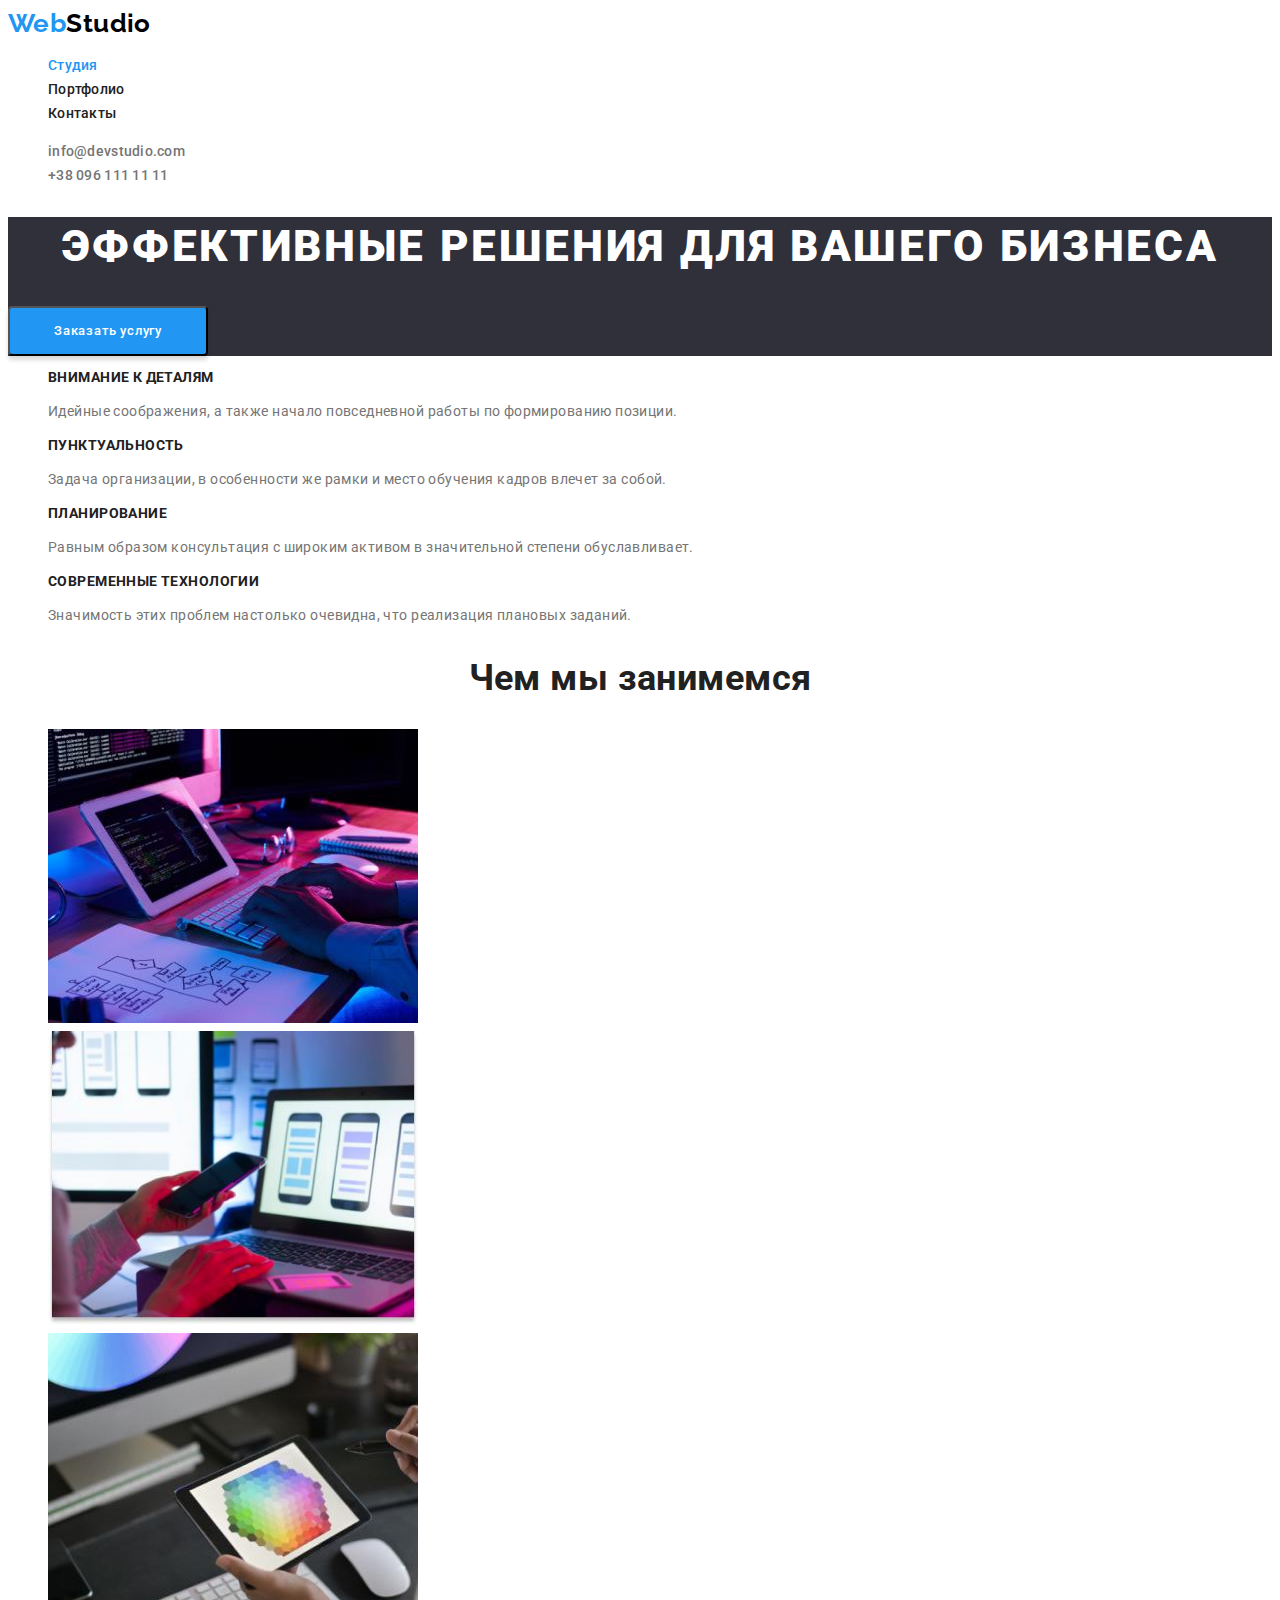
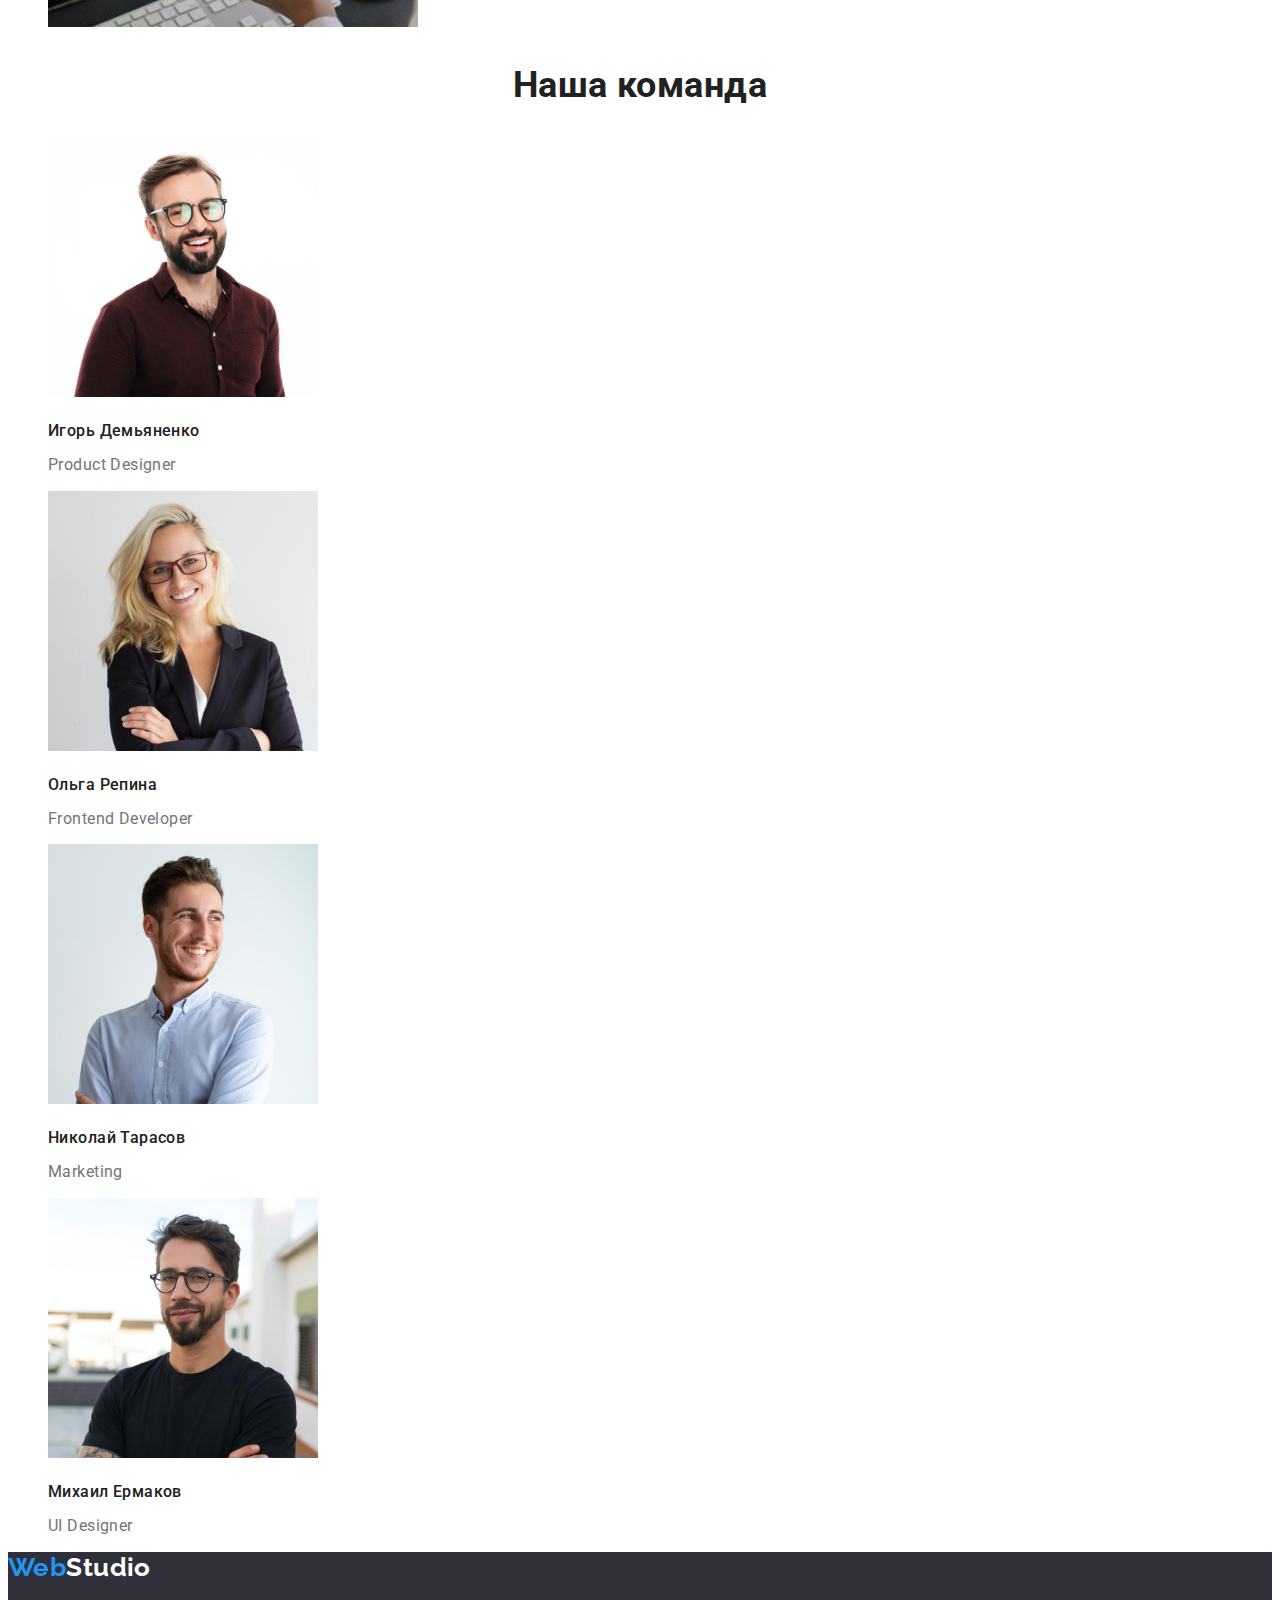
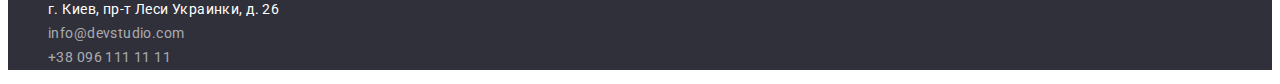
<file: index.html>
<!DOCTYPE html>
<html lang="ru">
<head>
    <title>Studio</title>
    <meta charset="utf-8">
    <meta http-equiv="x-ua-compatible" content="ie=edge">
    <meta name="viewport" content="width=device-width, initial-scale=1.0">
    <link rel="stylesheet"
    href="https://cdnjs.cloudflare.com/ajax/libs/modern-normalize/1.1.0/modern-normalize.min.css"
    integrity="sha512-wpPYUAdjBVSE4KJnH1VR1HeZfpl1ub8YT/NKx4PuQ5NmX2tKuGu6U/JRp5y+Y8XG2tV+wKQpNHVUX03MfMFn9Q=="
    crossorigin="anonymous"
    referrerpolicy="no-referrer" />
    <link
    href="https://fonts.googleapis.com/css2?family=Raleway:wght@700&family=Roboto:wght@400;500;700;900&display=swap"
    rel="stylesheet"
  />
    <link rel="stylesheet" href="./css/styles.css">
    
        
</head>
<body>
    <!-- Header -->
<header>
    <nav class="header">
        <a href="./index.html" class="web link">
          Web<span class="studio">Studio</span>
        </a>

        <ul  class="list">
          <li><a class='nav current link' href="./index.html">Студия</a></li>
          <li><a class='nav link' href="./portfolio.html">Портфолио</a></li>
          <li><a class='nav link' href="">Контакты</a></li>
        </ul>
      </nav>
      <ul class="list">
        <li><a class='nav__adress link' href="mailto:info@devstudio.com">info@devstudio.com</a></li>
        <li><a class='nav__adress link' href="tel:+380961111111">+38 096 111 11 11</a></li>
      </ul>
</header>
<main>
    <!-- Hero -->
<section class="hero">
    <h1 class="hero__bg">ЭФФЕКТИВНЫЕ РЕШЕНИЯ ДЛЯ ВАШЕГО БИЗНЕСА</h1>
    <button type="button" class="hero__button">Заказать услугу</button>
</section>
<!-- Наши преимущества -->
    <section class="section">
        <h2 hidden>Наши преимущества</h2>
       <ul class='feature list'>
           <li>
               <h3 class="feature__title">Внимание к деталям</h3>
               <p class="feature__text">Идейные соображения, а также начало повседневной работы по формированию позиции.</p>
            </li>
           <li>
               <h3 class="feature__title">Пунктуальность</h3>
               <p class="feature__text">Задача организации, в особенности же рамки и место обучения кадров влечет за собой.</p>
            </li>
           <li>
               <h3 class="feature__title">Планирование</h3>
               <p class="feature__text">Равным образом консультация с широким активом в значительной степени обуславливает.</p>
            </li>
           <li>
               <h3 class="feature__title">Современные технологии</h3>
               <p class="feature__text">Значимость этих проблем настолько очевидна, что реализация плановых заданий.</p>
            </li>
       </ul>
    </section>
    <!-- Чем мы занимемся -->
    <section class="section">
        <h2 class="heading">Чем мы занимемся</h2>
        <ul class='list'>
            <li><img src="./images/img_code.jpg" width="370" height="294" alt="ДЕСКТОПНЫЕ ПРИЛОЖЕНИЯ"></li>
            <li><img src="./images/box2.jpg" width="370" height="294" alt="МОБИЛЬНЫЕ ПРИЛОЖЕНИЯ"></li>
            <li><img src="./images/box3.jpg" width="370" height="294" alt="ДИЗАЙНЕРСКИЕ РЕШЕНИЯ"></li>
        </ul>
    </section>
    <!-- Наша команда -->
    <section class="section">
        <h2 class="heading">Наша команда</h2>
        <ul class='team list'>
          <li>
            <img
              src="./images/igor.jpg"
              width="270"
              height="260"
              alt="Игорь Демьяненко"
            />
            <h3 class="team__member">Игорь Демьяненко</h3>
            <p class="team__job">Product Designer</p>
          </li>
          <li>
            <img
              src="./images/olha.jpg"
              width="270"
              height="260"
              alt="Ольга Репина"
            />
            <h3 class="team__member">Ольга Репина</h3>
            <p class="team__job">Frontend Developer</p>
          </li>

          <li>
            <img
              src="./images/nikolay.jpg"
              width="270"
              height="260"
              alt="Николай Тарасов"
            />
            <h3 class="team__member">Николай Тарасов</h3>
            <p class="team__job">Marketing</p>
          </li>
          <li>
            <img
              src="./images/mihail.jpg"
              width="270"
              height="260"
              alt="Михаил Ермаков"
            />
            <h3 class="team__member">Михаил Ермаков</h3>
            <p class="team__job">UI Designer</p>
          </li>
        </ul>
    </section>
</main>
<!-- Footer -->
<footer class="footer">
    <a href="./index.html" class="web link">
      Web<span class="studio-footer">Studio</span>
    </a>
    <address>
      <ul class='list'>
      <li>
        <a class='footer__map normal link' href="https://goo.gl/maps/86em8GoFaQWGxfPu7"
        target="_blank"
        rel="noreferrer noopener"
        >г. Киев, пр-т Леси Украинки, д. 26
        </a>
      </li>
      <li><a class='footer__address normal link' href="mailto:info@devstudio.com">info@devstudio.com</a> </li>
      <li><a class='footer__address normal link' href="tel:+380961111111">+38 096 111 11 11</a></li>
    </ul>
    </address>
  </footer>
</body>
</html>
</file>
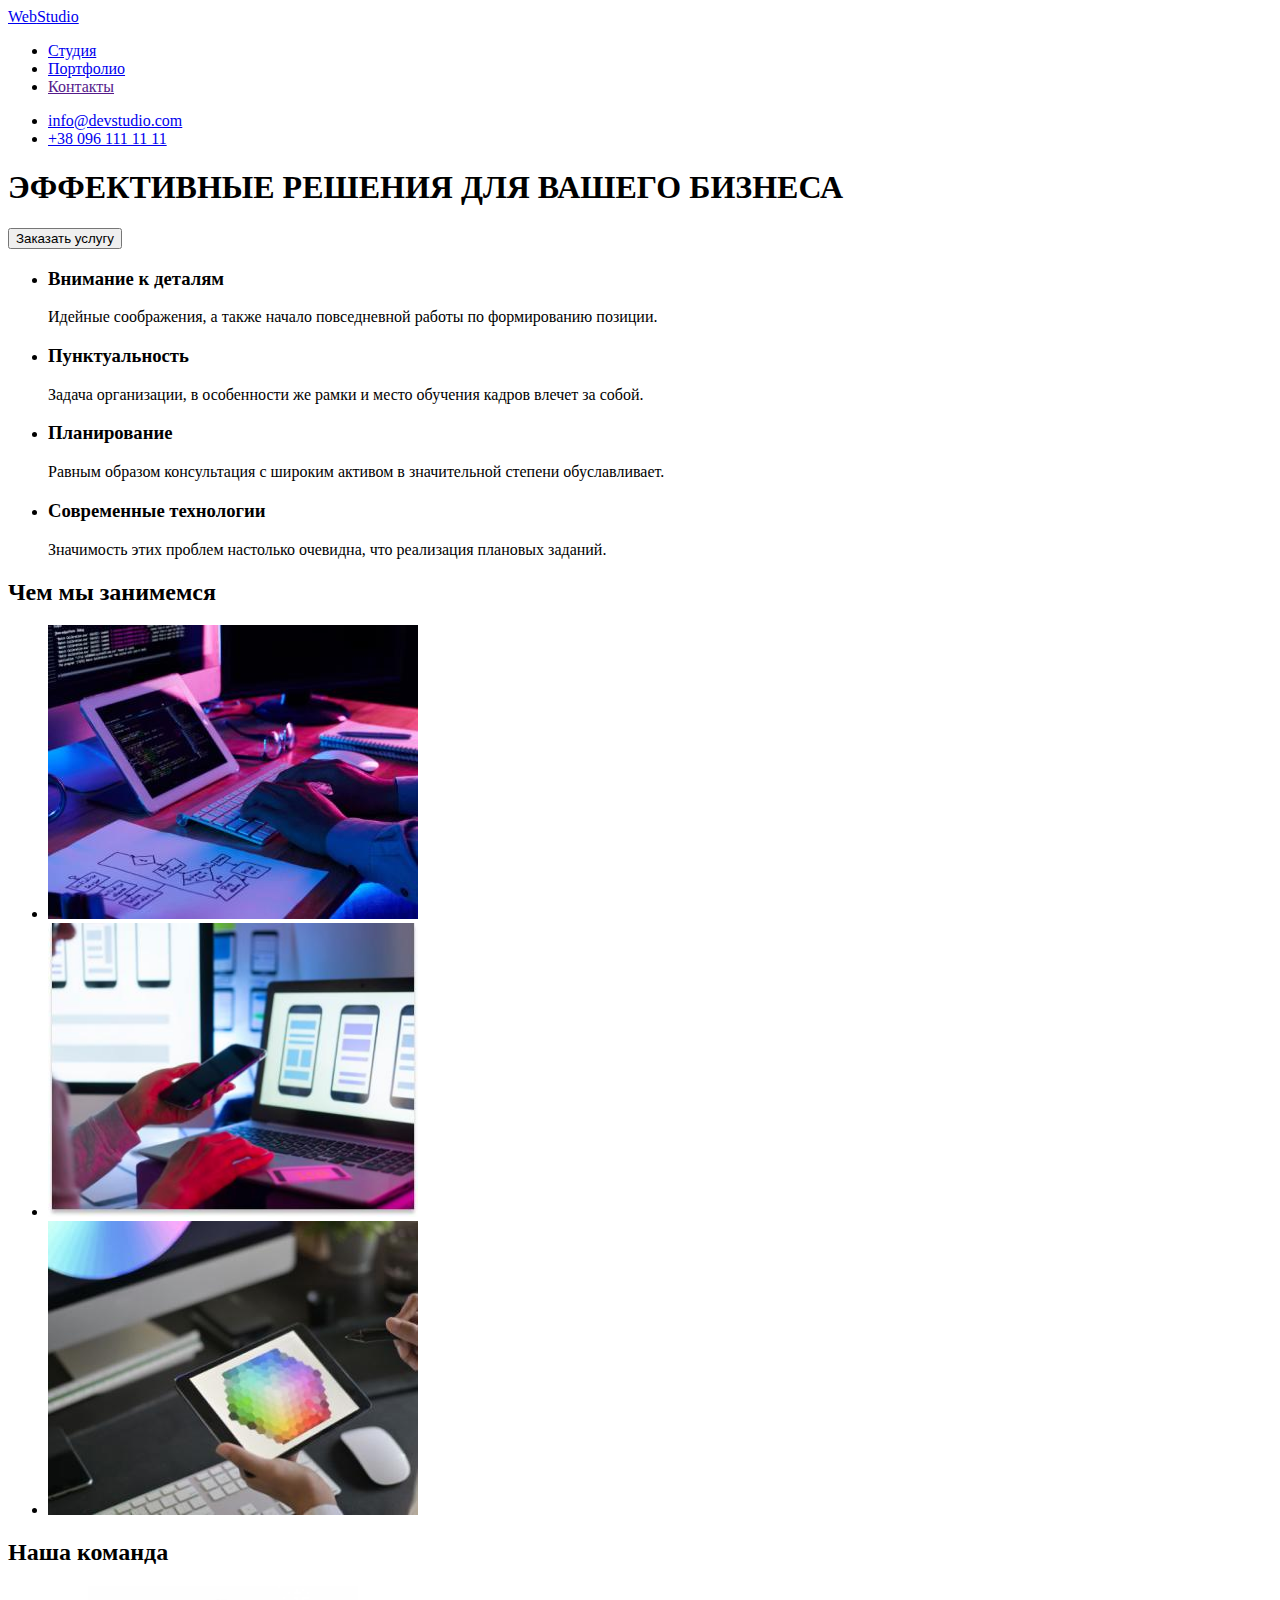
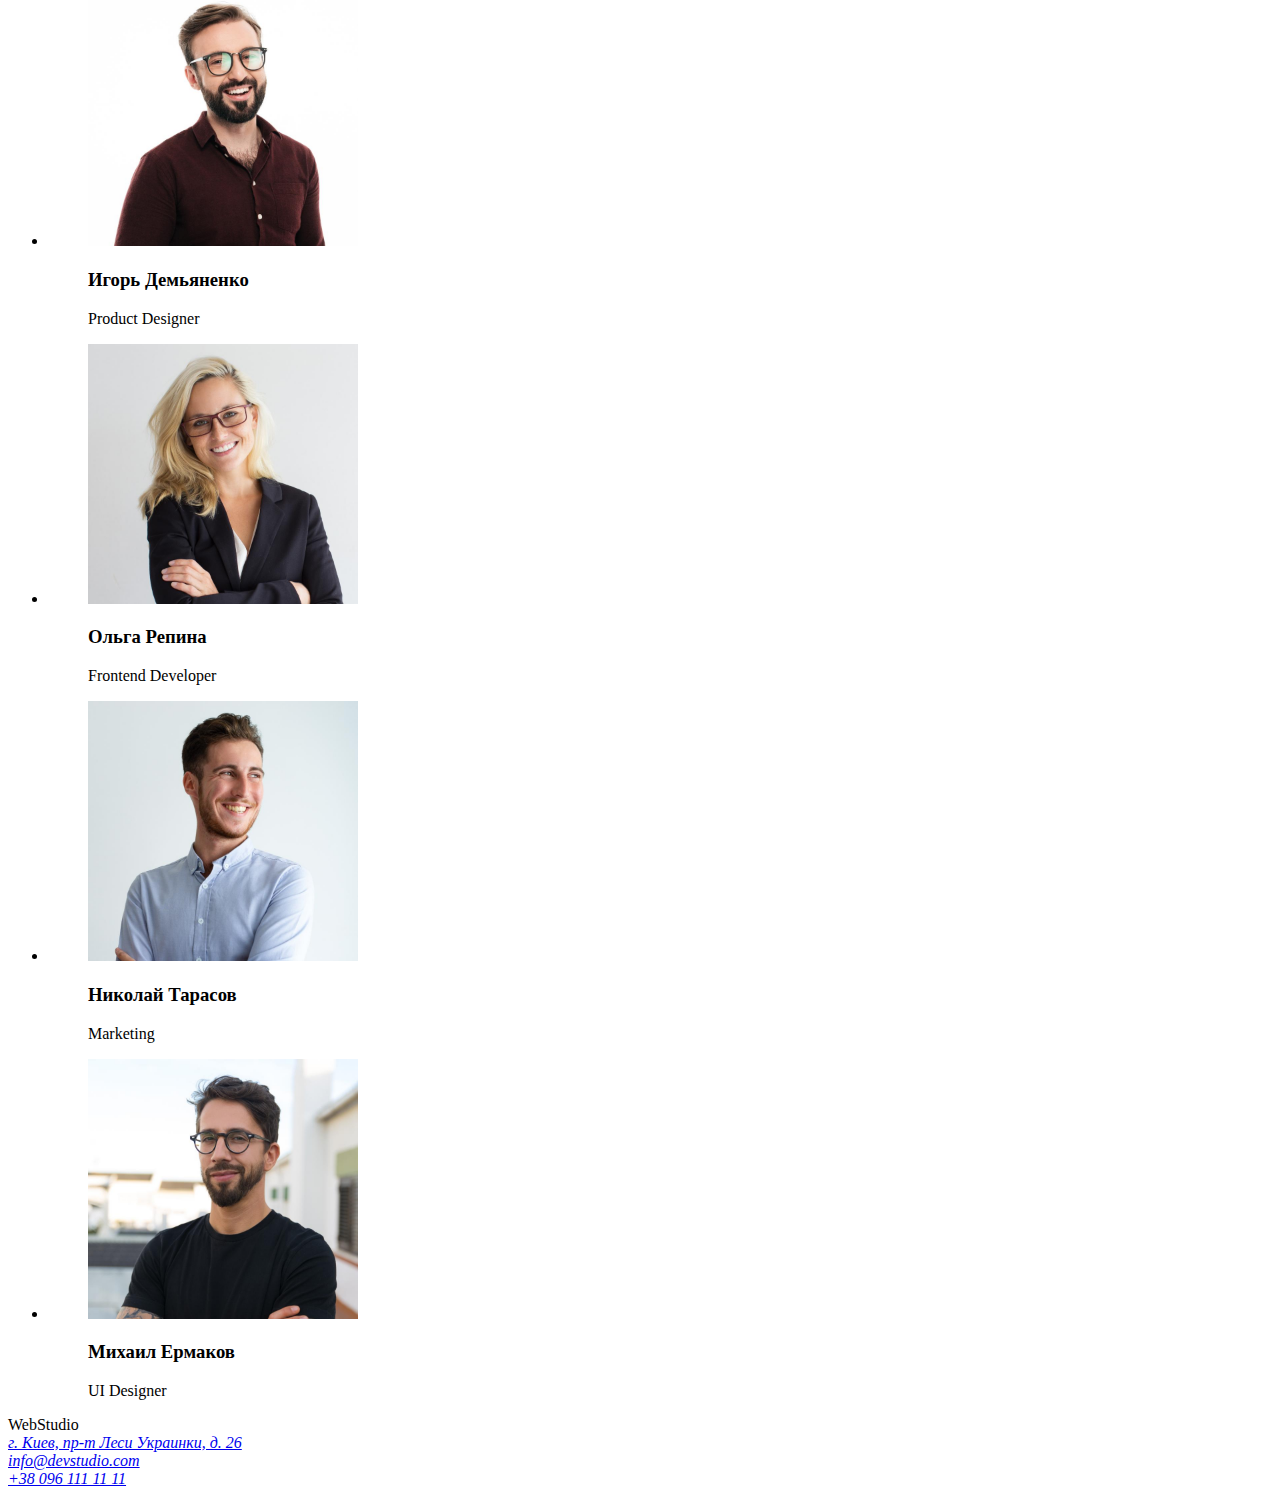
<file: html/index.html>
<!DOCTYPE html>
<html lang="ru">
<head>
    <title>hw</title>
    <meta charset="utf-8">
    <meta http-equiv="x-ua-compatible" content="ie=edge">
    <meta name="viewport" content="width=device-width, initial-scale=1.0">
</head>
<body class="bg">
<header>
    <nav>
        <a href="/">
            <span class="Web">Web</span><span class="Studio">Studio</span>
         </a>
         
             <ul>
                 <li><a href="/">Студия</a></li>
                 <li><a href="./portfolio.html">Портфолио</a></li>
                 <li><a href="">Контакты</a></li>
             </ul>
    </nav>
    <ul>
        <li><a href="mailto:info@devstudio.com">info@devstudio.com</a></li>
        <li><a href="tel:+380961111111">+38 096 111 11 11</a></li>
    </ul>
</header>
<div>
<section>
    <h1>ЭФФЕКТИВНЫЕ РЕШЕНИЯ ДЛЯ ВАШЕГО БИЗНЕСА</h1>
    <button type="button">Заказать услугу</button>
</section>
</div>
<div>
    <section>
        <h2 hidden>Наши преимущества</h2>
       <ul>
           <li><h3>Внимание к деталям</h3><p>Идейные соображения, а также начало повседневной работы по формированию позиции.</p></li>
           <li><h3>Пунктуальность</h3><p>Задача организации, в особенности же рамки и место обучения кадров влечет за собой.</p></li>
           <li><h3>Планирование</h3><p>Равным образом консультация с широким активом в значительной степени обуславливает.</p></li>
           <li><h3>Современные технологии</h3><p>Значимость этих проблем настолько очевидна, что реализация плановых заданий.</p></li>
       </ul>
    </section>
</div>
<div>
    <section>
        <h2>Чем мы занимемся</h2>
        <ul>
            <li><img src="../images/img_code.jpg" width="370" height="294" alt="ДЕСКТОПНЫЕ ПРИЛОЖЕНИЯ"></li>
            <li><img src="../images/box2.jpg" width="370" height="294" alt="МОБИЛЬНЫЕ ПРИЛОЖЕНИЯ"></li>
            <li><img src="../images/box3.jpg" width="370" height="294" alt="ДИЗАЙНЕРСКИЕ РЕШЕНИЯ"></li>
        </ul>
    </section>
</div>
<div>
    <section>
        <h2>Наша команда</h2>
        <ul>
            <li>
                <figure>
                    <img src="../images/igor.jpg" width="270" height="260" alt="Игорь Демьяненко">
                    <figcaption><h3>Игорь Демьяненко</h3><p>Product Designer</p></figcaption>
                
                </figure>
            </li>
            <li>
                <figure>
                    <img src="../images/olha.jpg" width="270" height="260" alt="Ольга Репина">
                    <figcaption><h3>Ольга Репина</h3><p>Frontend Developer</p></figcaption>
                </figure></li>
            <li>
                <figure>
                    <img src="../images/nikolay.jpg" width="270" height="260" alt="Николай Тарасов">
                    <figcaption><h3>Николай Тарасов</h3><p>Marketing</p></figcaption>
                </figure>
            </li>
            <li>
                <figure>
                    <img src="../images/mihail.jpg" width="270" height="260" alt="Михаил Ермаков">
                    <figcaption><h3>Михаил Ермаков</h3><p>UI Designer</p></figcaption>
                </figure>
            </li>
        </ul>
    </section>
</div>
<footer class="footer">
    <span>Web</span><span>Studio</span>
    <address>
        <a href="https://goo.gl/maps/86em8GoFaQWGxfPu7" target="_blank" rel="noreferrer noopener">г. Киев, пр-т Леси Украинки, д. 26</a>               
    </address>
    <address>
        <a href="mailto:info@devstudio.com">info@devstudio.com</a> <br>
        <a href="tel:+380961111111">+38 096 111 11 11</a>
    </address>
</footer>
</body>
</html>
</file>
<file: css/styles.css>
/* Для хранения палитры цветов макета (текст, фон, выделение) используются CSS-переменные. */
:root {
    --text-color: #757575;
    --text-bold-color: #212121;
    --transparent-text-color: rgba(255, 255, 255, 0.6);
    --accent-color: #2196f3;
    --hero-button-hover-color: #188ce8;
    --footer-color: #2f303a;
    --gray-background: #f5f4fa;
    --header-line-color: #ececec;
    --white: #fff;
  }
  
body {
    font-family: 'Roboto', sans-serif;
    background-color: var(--white);
    font-size: 14px;
    letter-spacing: 0.03em;
    line-height: 1.71;
    color: var(--text-color);
}
/* nav-index */
.nav {
    font-weight: 500;
    letter-spacing: 0.02em;
    line-height: 1.14;
    color: var(--text-bold-color);
}

.current{
    color: var(--accent-color);
}
.nav__adress{
    font-weight: 500;
    letter-spacing: 0.02em;
    line-height: 1.14;
    color: inherit;
}
.nav:hover,
.nav:focus,
.nav__adress:hover,
.nav__adress:focus{
    color: var(--accent-color);
}
/* logo */
.web {
    font-family: Raleway;
    font-weight: 700;
    font-size: 26px;
    line-height: 1.19;
    color: var(--accent-color);
}
.studio {
    color: #000000
}
/* hero-index */
.hero{
    background-color: var(--footer-color);
}
.hero__bg {
    font-weight: 900;
    font-size: 44px;
    line-height: 1.36;
    letter-spacing: 0.06em;
    color: var(--white);
    text-align: center;
    text-transform: uppercase;
}
.hero__button{
    border-radius: 4px;
    box-shadow: 0px 4px 4px rgba(0, 0, 0, 0.15);
    width: 200px;
    height: 50px;
    font-family: inherit;
    font-weight: 500;
    line-height: 1.875;
    letter-spacing: 0.06em;
    cursor: pointer;
    background-color: var(--accent-color);
    color: var(--white);
}
.hero__button:hover,
.hero__button:focus{
    background-color: var(--hero-button-hover-color);
}
/* Наши преимущества */
.feature__title{
    font-size: 14px;
    line-height: 1.14 ;    
    font-weight: 700;    
    text-transform: uppercase;
    color: var(--text-bold-color);
}
.feature__text{
    line-height: 1.71;
}
/* Чем мы занимемся */
.heading{
    color: var(--text-bold-color);
    font-weight: 700;
    font-size: 36px;
    line-height: 1.16;
    text-align: center;
}
/* Наша команда */
.team__member{
    font-size: 16px;
    line-height: 1.19;
    font-weight: 500;
    color: var(--text-bold-color);
}

.team__job{
    font-size: 16px;
    line-height: 1.18;
}
/* portfolio.html */
/* .filter{
    display: flex;
    flex-direction: row;
    justify-content: center;
    
} */
.filter__button{
    border: none;
    font-size: 16px;
    font-weight: 500;
    line-height: 1.62;
    color: var(--text-bold-color);
    background-color: var(--white);
    letter-spacing: 0.03em;
    cursor: pointer;
}

.filter__button:focus,
.filter__button:hover{
    background-color: var(--accent-color);
    color: var(--white);
    box-shadow: 0px 3px 1px rgba(0, 0, 0, 0.1), 0px 1px 2px rgba(0, 0, 0, 0.08), 0px 2px 2px rgba(0, 0, 0, 0.12); /*было сказано доработать*/
    border-radius: 4px;
}

.portfolio__heading{
    font-size: 18px;
    font-weight: 700;
    line-height: 2;
    letter-spacing: 0.06em;
    color: var(--text-bold-color);
}
.portfolio__text{
    font-size: 16px;
    line-height: 1.87;
}
/* footer */
.footer {    
    background-color: var(--footer-color);
}
.footer__map{    
    color: var(--white);
}
.footer__address{    
    color: var(--transparent-text-color);
}
.footer__address:hover,
.footer__address:focus {
  color: var(--accent-color);
}
.studio-footer {
    color: var(--white);
}

.normal{
    font-style: normal;
}

.list{
    list-style: none;
}
.link{
    text-decoration: none;
}
</file>
